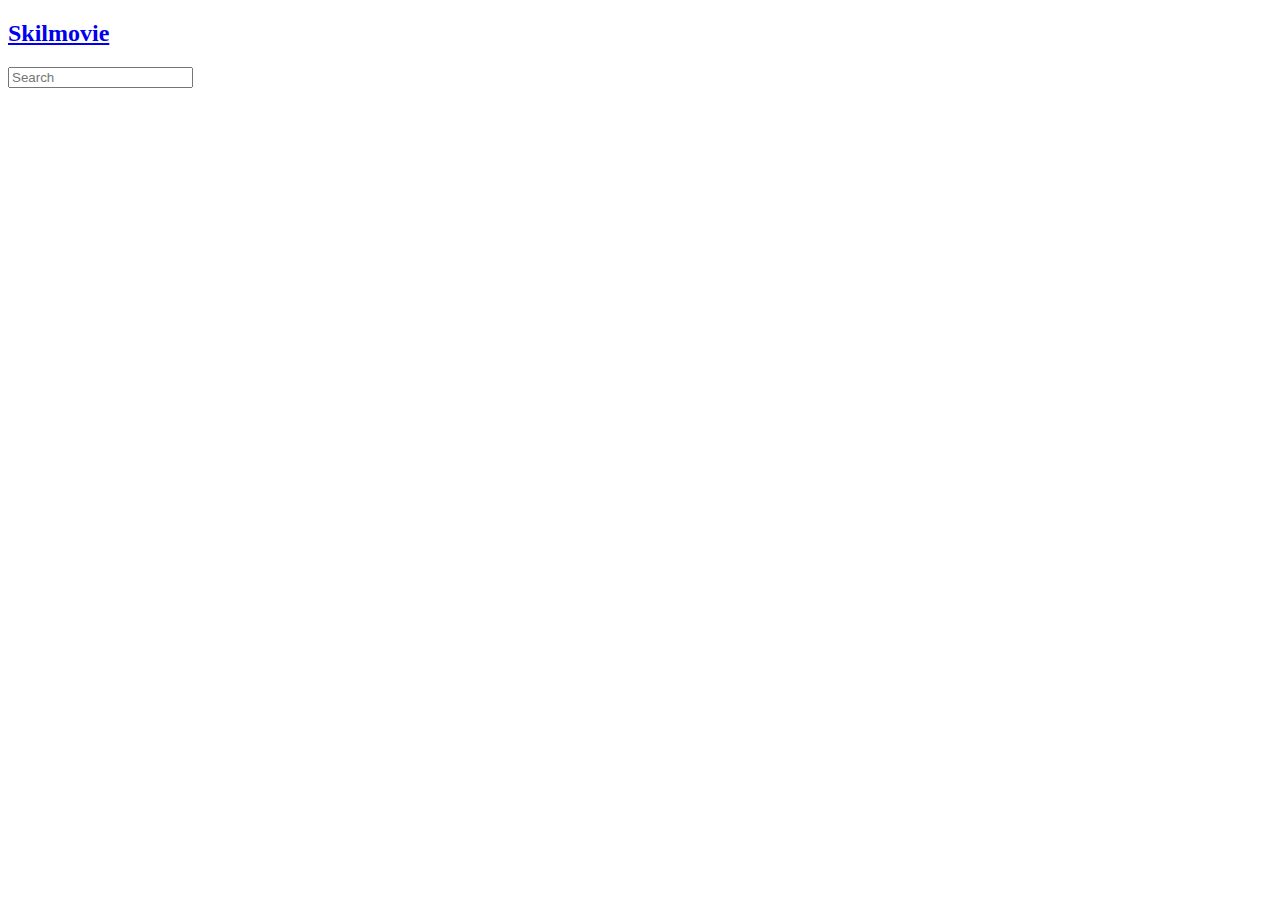
<file: searchMovie.html>
<!doctype html>
<html lang="en">
  <head>
    <meta charset="utf-8">
    <meta name="viewport" content="width=device-width, initial-scale=1">
    <title>Movie App</title>
    <link href="https://cdn.jsdelivr.net/npm/bootstrap@5.2.2/dist/css/bootstrap.min.css" rel="stylesheet" integrity="sha384-Zenh87qX5JnK2Jl0vWa8Ck2rdkQ2Bzep5IDxbcnCeuOxjzrPF/et3URy9Bv1WTRi" crossorigin="anonymous">
  
    <link rel="stylesheet" href="./style.css">
</head>
  
<body>
    <script src="https://cdn.jsdelivr.net/npm/bootstrap@5.2.2/dist/js/bootstrap.bundle.min.js" integrity="sha384-OERcA2EqjJCMA+/3y+gxIOqMEjwtxJY7qPCqsdltbNJuaOe923+mo//f6V8Qbsw3" crossorigin="anonymous"></script>
  
    <div class="container">
        <nav class="navbar navbar-expand-lg">
            <div class="container-fluid">
                <a class="navbar-brand" href="index.html"><h2>Skilmovie</h2></a>
        
                <form action="searchMovie.html" method="GET" class="d-flex" name="search">
                    <input class="form-control me-2" type="search" placeholder="Search" aria-label="Search">
                </form>
            </div>
        </nav>

            <div class="moxie-box">
                <div class="row row-cols-3 row-cols-md-3 g-5 m-2" id="search">

                </div>
            </div>

    </div>
      <script src="./scriptSearch.js"></script>
</body>
</html>
</file>
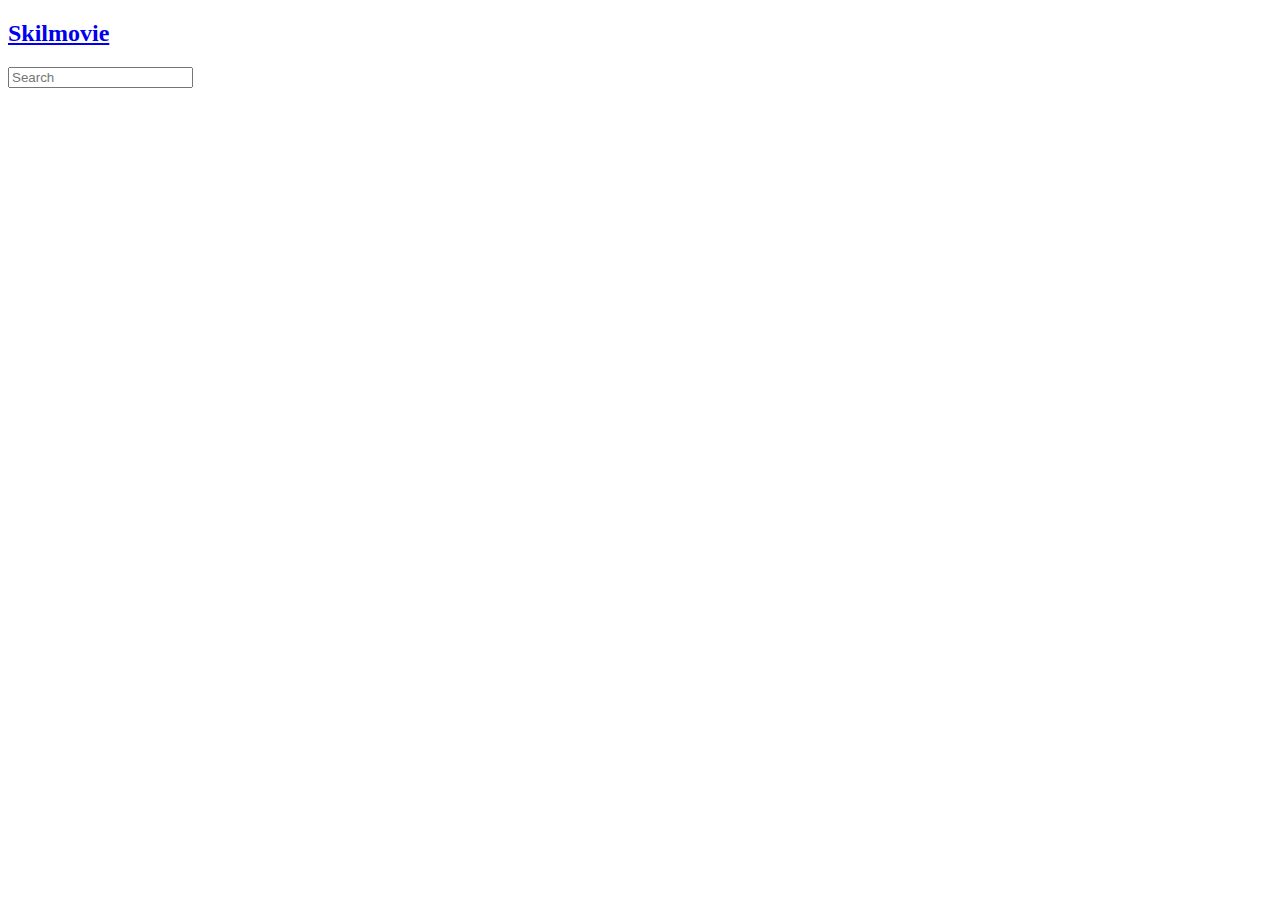
<file: tpa3.html>
<!doctype html>
<html lang="en">
  <head>
    <meta charset="utf-8">
    <meta name="viewport" content="width=device-width, initial-scale=1">
    <title>Movie App</title>
    <link href="https://cdn.jsdelivr.net/npm/bootstrap@5.2.2/dist/css/bootstrap.min.css" rel="stylesheet" integrity="sha384-Zenh87qX5JnK2Jl0vWa8Ck2rdkQ2Bzep5IDxbcnCeuOxjzrPF/et3URy9Bv1WTRi" crossorigin="anonymous">
  
    <link rel="stylesheet" href="./style.css">
</head>
  
<body>
    <script src="https://cdn.jsdelivr.net/npm/bootstrap@5.2.2/dist/js/bootstrap.bundle.min.js" integrity="sha384-OERcA2EqjJCMA+/3y+gxIOqMEjwtxJY7qPCqsdltbNJuaOe923+mo//f6V8Qbsw3" crossorigin="anonymous"></script>
  
    <div class="container">
        <nav class="navbar navbar-expand-lg">
            <div class="container-fluid">
                <a class="navbar-brand" href="tpa3.html"><h2>Skilmovie</h2></a>
        
                <form action="searchMovie.html" method="GET" class="d-flex" name="search">
                    <input class="form-control me-2" type="search" placeholder="Search" name="search" aria-label="Search">
                </form>
            </div>
        </nav>

            <div class="movie-box">
                <div class="row row-cols-3 row-cols-md-3 g-5 m-2" id="movie">

                </div>
            </div>

    </div>
      <script src="./script.js"></script>
</body>
</html>
</file>
<file: style.css>
@import url('https://fonts.googleapis.com/css2?family=Roboto+Condensed:wght@300;700&display=swap');

#position{
    display: flex;
    align-content: space-between;
    height: 400px;
}

.movie-box {
    display: flex;
    align-items: center;
    justify-content: center;
    font-family: 'Roboto'-sans sherif;
}

.card{
    width: 500px;
    text-align: left;
    justify-content: flex-around;
    margin: 3rem 7rem;
}

.card-title{
    font-weight: 700;
}

.card-text{
    font-weight: 500;
}
</file>
